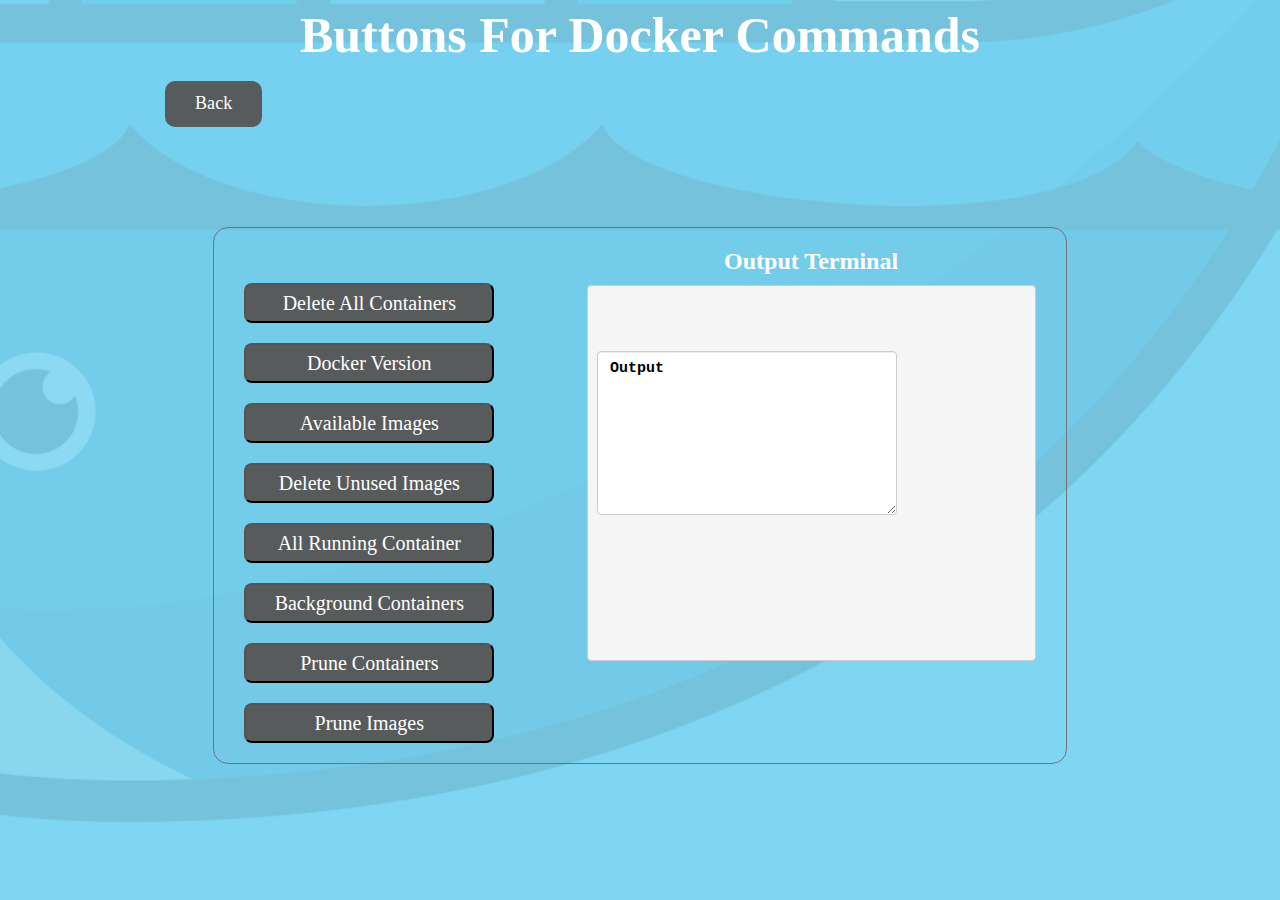
<file: html/static.html>
<!--index.html-->
<!DOCTYPE html>
<html lang="en">

<head>
        <meta charset="utf-8">
        <meta http-equiv="X-UA-Compatible" content="IE=edge">
        <meta name="viewport" content="width=device-width, initial-scale=1">
        <!-- The above 3 meta tags *must* come first in the head; any other head content must come *after* these tags -->
        <title>Command Editor</title>

        <!-- Bootstrap -->
        <link href="css/bootstrap.min.css" rel="stylesheet">
        <link href="style.css" rel="stylesheet">
        <link href='https://fonts.googleapis.com/css?family=Vollkorn' rel='stylesheet' type='text/css'>

        <style>
                h1 {
                        color: white;
                        text-align: center;
                }

                h3 {
                        color: #42d5ce;
                }

                .containingDiv {
                        border: 1px solid #727277;
                        margin-top: 100px;
                        border-radius: 15px;
                        color: white;
                }


                .btn:hover {
                        background-color: greenyellow;
                }

                .form-control {
                        height: 500px;
                }

                .box {

                        padding: 5px;
                        border-radius: 8px;
                        color: black;
                        font-style: bold;

                }

                .buttons {
                        background-color: rgb(88, 91, 92);
                        color: white;
                        border-radius: 8px;
                        height: 40px;
                        width: 250px;
                        font-size: 20px;
                        font-family: fantasy;
                        margin-top: 55px;

                }
                  .buttons2 {
                        background-color: rgb(88, 91, 92);
                        color: white;
                        border-radius: 8px;
                        height: 40px;
                        width: 250px;
                        font-size: 20px;
                        font-family: fantasy;
                        margin-top: 20px;

                }
                #d1 {

                        height: 300px;
                        width: 300px;
                }
        </style>
</head>
<body>
        
<!--Create navigation bar with scrollspy-->
        <div class="container">
                <p style="font-size: 50px;font-weight: bolder; color: white;text-align: center;">Buttons For Docker Commands</p> 
                <div style="margin-top: 10px;margin-left: 10px;">
                        <a href="index.html" class="btn"> Back </a>
                    </div>
        </div>
        <!-- home section -->
        <div class="container-fluid">
                <div class="row">
                        <div class=" col-sm-offset-2 col-sm-2 col-lg-8 containingDiv">
                                <div class="col-md-5">
                                        <button class="buttons" onclick="backend()">Delete All Containers</button>
                                        <button class="buttons2" onclick="version()">Docker Version</button>
                                        <button class="buttons2" onclick="imdocker()"> Available Images</button>
                                        <button class="buttons2" onclick="unuse()">Delete Unused Images </button>
                                        <button class="buttons2" onclick="run()"> All Running Container</button>
                                        <button class="buttons2" onclick="backg()">Background Containers </button>
                                        <button class="buttons2" onclick="prune()">Prune Containers </button>
                                        <button class="buttons2" onclick="pimages()">Prune Images </button>
                                        <div><br></div>
                                </div>
                                <div class="col-md-7">
                                        <div class="form-group">
                                                <h3 style="text-align:center; color:white; font-weight:bold">Output Terminal </h3>
                                                <pre>
                                                <div id="d1">
                                                <textarea  style="background-color:white; color:black; font-size:15px; font-weight:bold;" class="form-control" name="x" rows="7" cols="120">Output</textarea>
                                                </div>
                                                </pre>
                                        </div>
                                </div>
                        </div>
                </div>
        </div>
        </div> <!-- jQuery (necessary for Bootstrap's JavaScript plugins) -->
        <script src="https://ajax.googleapis.com/ajax/libs/jquery/1.11.3/jquery.min.js"></script>
        <!-- Include all compiled plugins (below), or include individual files as needed -->
        <script src="js/bootstrap.min.js"></script>
        <!--ADD A javascript code for retrieve information from cgi bin server to html page -->
        <script>
                function backend() {
                        //var vol = document.getElementById("vol").value;
                        var xhr = new XMLHttpRequest();
                        xhr.open("GET", "http://3.109.168.107/cgi-bin/deleteallcontainer.py", true);
                        xhr.send();
                        xhr.onload = function out() {
                                var output = xhr.responseText;
                                document.getElementById("d1").innerHTML = output;
                        }
                }
                function run() {
                        //var vol = document.getElementById("vol").value;
                        var xhr = new XMLHttpRequest();
                        xhr.open("GET", "http://3.109.168.107/cgi-bin/dockerps.py", true);
                        xhr.send();
                        xhr.onload = function out() {
                                var output = xhr.responseText;
                                document.getElementById("d1").innerHTML = output;
                        }
                }
                function version() {
                        //var vol = document.getElementById("vol").value;
                        var xhr = new XMLHttpRequest();
                        xhr.open("GET", "http://3.109.168.107/cgi-bin/version.py", true);
                        xhr.send();
                        xhr.onload = function out() {
                                var output = xhr.responseText;
                                document.getElementById("d1").innerHTML = output;
                        }
                }
                function statusdoc() {
                        //var vol = document.getElementById("vol").value;
                        var xhr = new XMLHttpRequest();
                        xhr.open("GET", "http://3.109.168.107/cgi-bin/statscontainer.py", true);
                        xhr.send();
                        xhr.onload = function out() {
                                var output = xhr.responseText;
                                document.getElementById("d1").innerHTML = output;
                        }
                }
                function imdocker() {
                        //var vol = document.getElementById("vol").value;
                        var xhr = new XMLHttpRequest();
                        xhr.open("GET", "http://3.109.168.107/cgi-bin/showimages.py", true);
                        xhr.send();
                        xhr.onload = function out() {
                                var output = xhr.responseText;
                                document.getElementById("d1").innerHTML = output;
                        }
                }
                function unuse() {
                        //var vol = document.getElementById("vol").value;
                        var xhr = new XMLHttpRequest();
                        xhr.open("GET", "http://3.109.168.107/cgi-bin/delunsuedimages.py", true);
                        xhr.send();
                        xhr.onload = function out() {
                                var output = xhr.responseText;
                                document.getElementById("d1").innerHTML = output;
                        }
                }
                function backg() {
                        //var vol = document.getElementById("vol").value;
                        var xhr = new XMLHttpRequest();
                        xhr.open("GET", "http://3.109.168.107/cgi-bin/dockerpsa.py", true);
                        xhr.send();
                        xhr.onload = function out() {
                                var output = xhr.responseText;
                                document.getElementById("d1").innerHTML = output;
                        }
                }
                function prune() {
                        //var vol = document.getElementById("vol").value;
                        var xhr = new XMLHttpRequest();
                        xhr.open("GET", "http://3.109.168.107/cgi-bin/prune.py", true);
                        xhr.send();
                        xhr.onload = function out() {
                                var output = xhr.responseText;
                                document.getElementById("d1").innerHTML = output;
                        }
                }
                function pimages() {
                        //var vol = document.getElementById("vol").value;
                        var xhr = new XMLHttpRequest();
                        xhr.open("GET", "http://3.109.168.107/cgi-bin/pruneimages.py", true);
                        xhr.send();
                        xhr.onload = function out() {
                                var output = xhr.responseText;
                                document.getElementById("d1").innerHTML = output;
                        }
                }
        </script>
</body>

</html>
</file>
<file: html/style.css>
body{     
    font-family: Arvo, serif;     
    background: url(docker-bg.png) no-repeat center center;     
    background-attachment: fixed;     
    background-size: cover; 
} 
 
/*Style brand*/ 
.logo{     
    height: 30px;    
} 
 
 
/*Style jumbotron*/ 
.jumbotron{     
    background-color: transparent;     
    color: #fff;     
    text-align: center;     
    margin: 0;    
    padding: 10px;
    letter-spacing: 1.5px;
} 

 
/*limit the width of the icons section*/ 
.container{      
    max-width: 1000px;    
} 

 
.col-md-4{     
    text-align: center;     
    color:#fff; } 
 
.icons p{     
    font-size: 15px; 
    color: aliceblue;     
} 
.icons h2{ 
    color: aliceblue;
}

    /*Style contact button*/ 
    .contact{     
        text-align: center;   
        margin-left: 0px;  
        margin-top: 90px;     
        margin-bottom: 100px; 
    } 
 
.btn{     
    background-color: rgb(88, 91, 92);     
    border: none;     
    border-radius: 10px;     
    color: #fff;     
    font-size: 18px;     
    padding: 10px 30px;     
    letter-spacing:.1px; 
} 
 
.btn:hover{     
    background-color: rgba(0, 0, 0, 0.5);      
    color: #fff;     
    border: none; 
}  
/*use media queries to change icons size in small devices*/ 
@media (max-width: 768px){     
}
.icons{
    margin-top: 100px;
}
</file>
